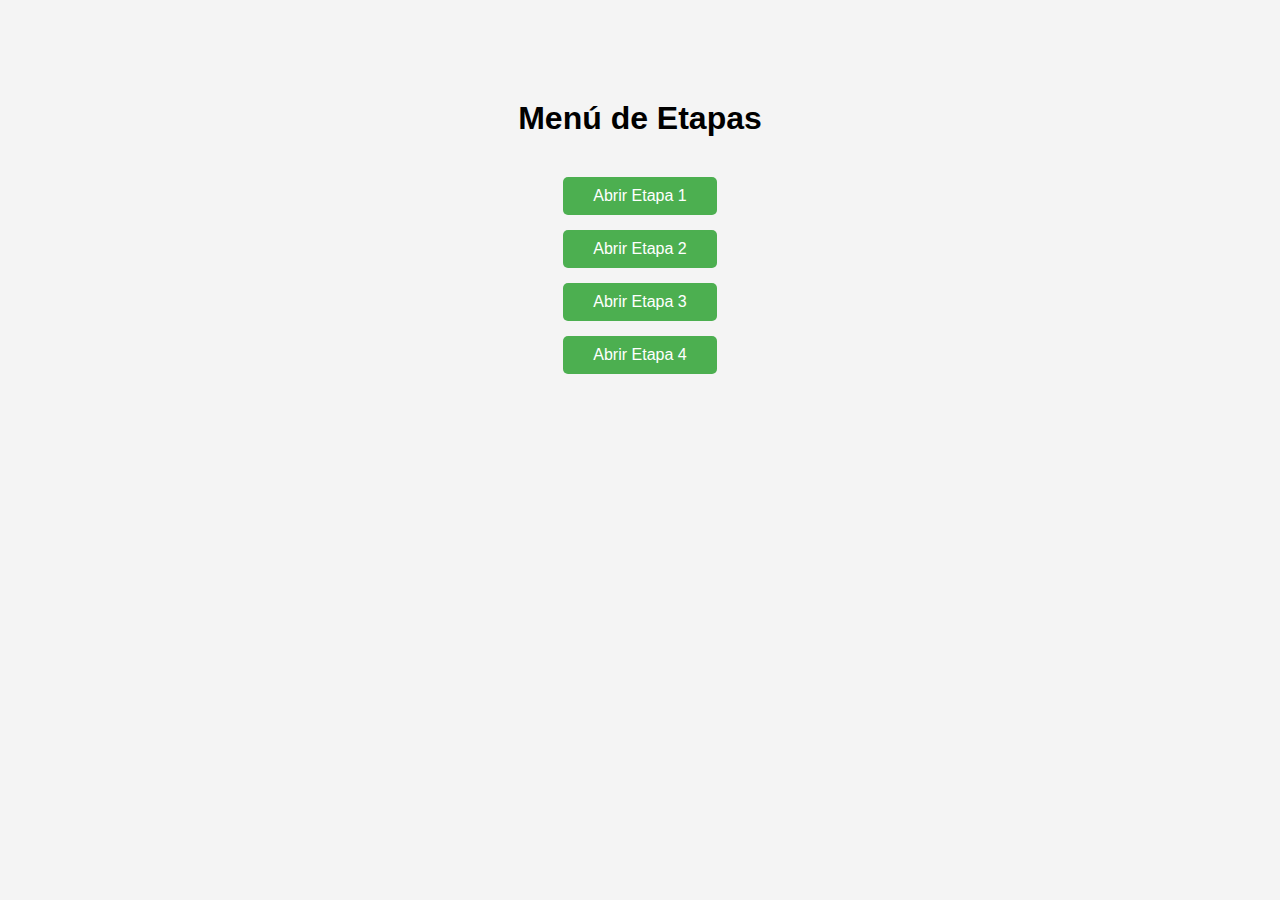
<file: index.html>
<html>
    <head>
    <title>Menu de Etapas</title>
    <link rel="stylesheet" href="Etapas.css">
    </head>
    <body>
    <h1>Menú de Etapas</h1>

    <button onclick="location.href='Etapa1.php'">Abrir Etapa 1</button>
    <button onclick="location.href='Etapa2.php'">Abrir Etapa 2</button>
    <button onclick="location.href='Etapa3.php'">Abrir Etapa 3</button>
    <button onclick="location.href='Etapa4.php'">Abrir Etapa 4</button>

</body>
</file>
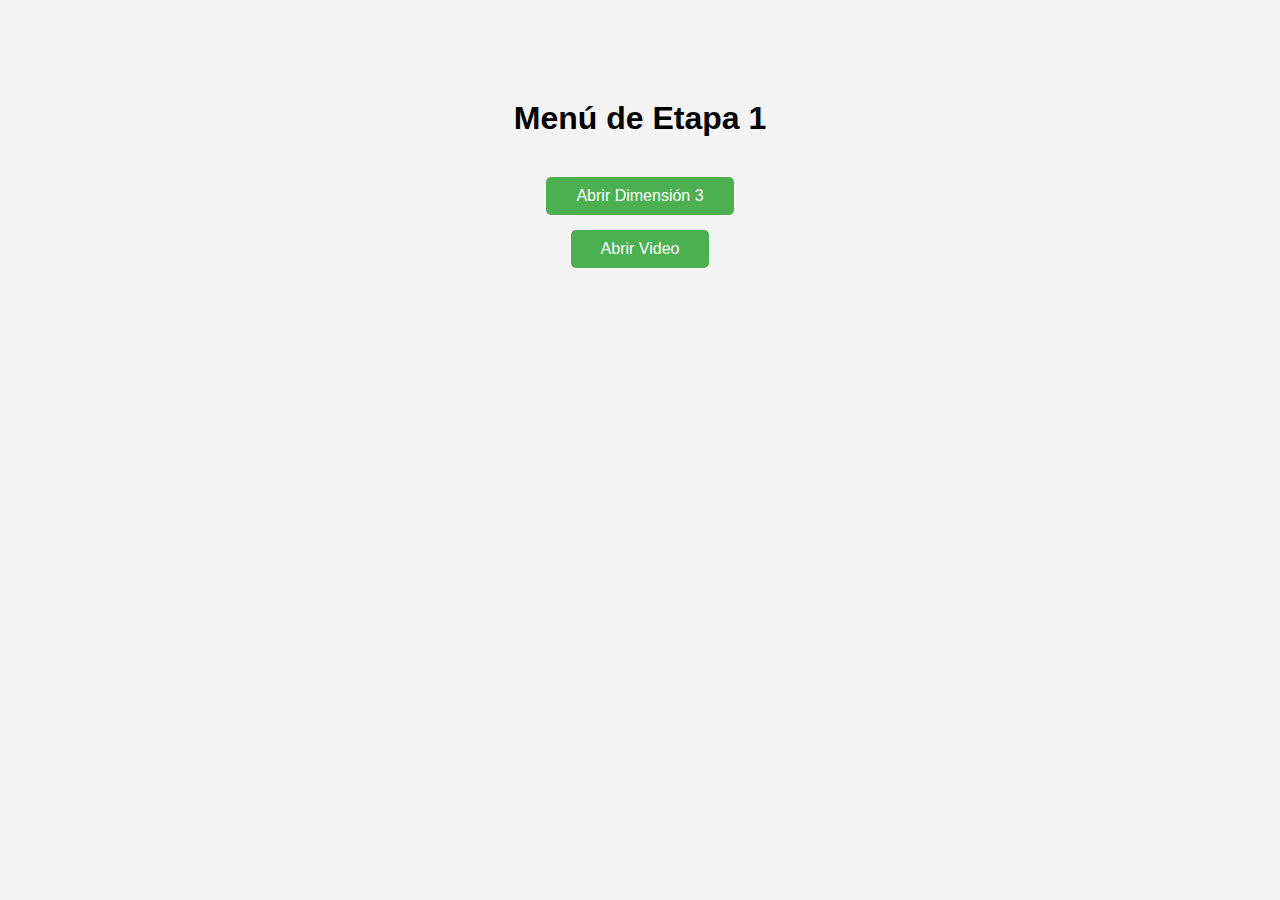
<file: Etapa1.html>
<html>
    <head>
    <title>Menu de Etapa 1 </title>
    <link rel="stylesheet" href="Etapas.css">
    </head>
    <body>
    <h1>Menú de Etapa 1</h1>

    <button onclick="location.href='Eq2_D3_FPW.pdf'">Abrir Dimensión 3</button>
    <button onclick="location.href='FCR_video.pptx'">Abrir Video</button>

</body>
</file>
<file: Etapas.css>
body {
    font-family: Arial, sans-serif;
    text-align: center;
    margin-top: 100px;
    background-color: #f4f4f4;
}

h1 {
    margin-bottom: 40px;
}

button {
    display: block;
    margin: 15px auto;
    padding: 10px 30px;
    font-size: 16px;
    cursor: pointer;
    background-color: #4CAF50;
    color: white;
    border: none;
    border-radius: 5px;
    transition: background-color 0.3s ease;
}

button:hover {
    background-color: #45a049;
}
</file>
